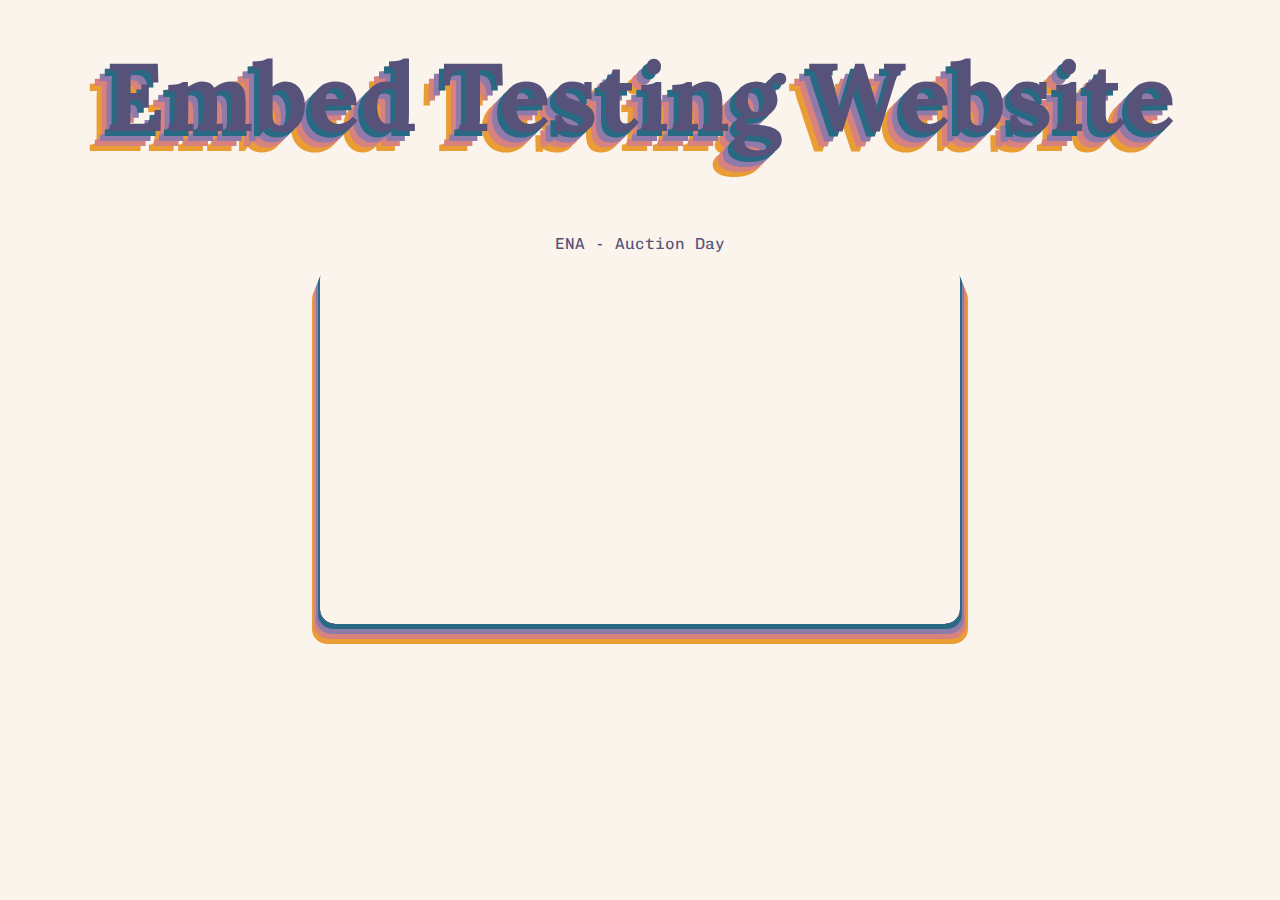
<file: embed.html>
<!DOCTYPE html>

<html style="background: #faf4ed" lang="en">
<link rel="stylesheet" type="text/css" href="embed.css" />

<meta property="og:url" content="https://piped.video/watch?v=xUwJWv38FpY">
<meta property="og:image" content="https://pipedproxy.kavin.rocks/vi_webp/xUwJWv38FpY/maxresdefault.webp?host=i.ytimg.com">
<meta property="og:video:type" content="text/html">
<meta property="og:video:url" content="https://piped.video/embed/watch?v=xUwJWv38FpY">
<meta property="og:video:height" content="720">
<meta property="og:video:width" content="1280">
<meta property="og:type" content="video.other">
<meta content="#907aa9" data-react-helmet="true" name="theme-color" />
    
<head>
    <meta charset="utf-8">
    <title>ENA - Auction Day</title>
</head>
<body>

    <div class="everything">
        <div id="fancy" class="fancy">
            <h1>Embed Testing Website</h1>
        </div>

        <a href="https://piped.video/watch?v=xUwJWv38FpY">ENA - Auction Day</a>

        <iframe class="pvplayer" id="pvplayer" type="text/html" width="640" height="360" src="https://piped.video/embed/watch?v=xUwJWv38FpY" frameborder="0"></iframe>
         
    </div>

</body>
</html>
</file>
<file: embed.css>
@import url('https://fonts.googleapis.com/css2?family=Lora:wght@400;700&display=swap');
@import url('https://fonts.googleapis.com/css2?family=Chivo+Mono:wght@300;400;700&display=swap');

:root {
	--font: "Lora";
    --font-lower: "Chivo Mono";
	--bgcolor: #1f1d2e;
	--linkcolor: #575279;
}

/*-----------------------------------------------------------*/

body {
	background-color: #faf4ed;
	background-size: cover;
}

.everything {
    line-height: 1.8em;
	display: flex;
    flex-direction: column;
    justify-content: center;
    align-items: center;
    text-align: center;
}

a {
	display: block;
	line-height: 2.4em;
	font-family: var(--font-lower);
	color: var(--linkcolor);
	font-size: 1rem;
	text-decoration: none;
	outline: none;
	transition: .2s;
}

a:hover {
	color: #56949f;
}

.pvplayer {


    width: 640px;
       
    height:360px;
       
    border-radius:15px;
    
    box-shadow: -2px 5px 0px #286983, 2px 5px 0px #286983, -4px 10px #907aa9, 4px 10px #907aa9, -6px 15px 0px #d7827e, 6px 15px 0px #d7827e, -8px 20px 0px #ea9d34, 8px 20px 0px #ea9d34;

}

.fancy {
    font-family: "Lora";
    font-weight: mono;
    font-size: 3rem;
    margin: 10px 0px 50px 0px;
    color: var(--linkcolor);
	text-shadow: -5px 5px 0px #286983, -10px 10px 0px #907aa9, -15px 15px 0px #d7827e, -20px 20px 0px #ea9d34;
}
</file>
